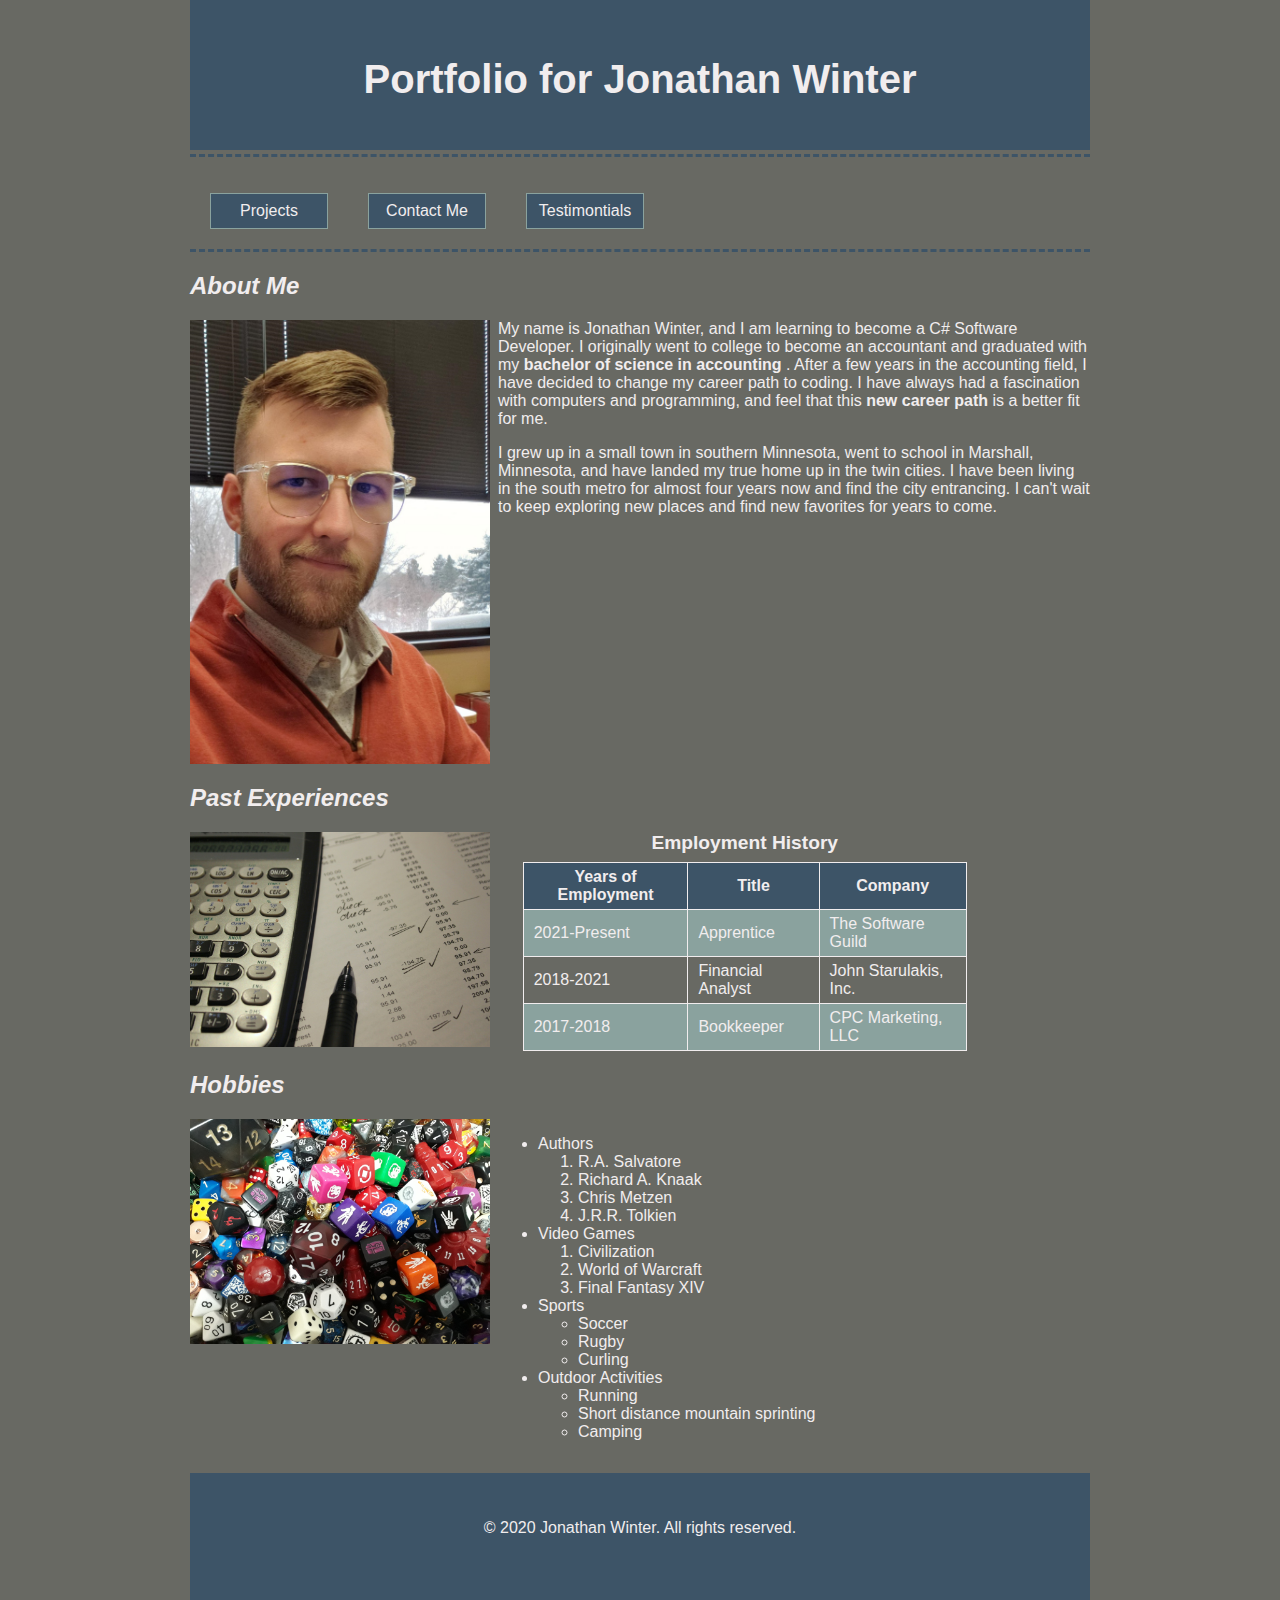
<file: index.html>
<!DOCTYPE html>

<!-- Name: Jonathan Winter -->
<!-- Date Created: 12/16/20 -->
<!-- Most Recent Revision: 01/25/21 -->

<html lang="en">
	<head>
		<title>Jonathan's Portfolio</title>
		
		<link href="styles/main.css" rel="stylesheet" type="text/css" />
		
		<style> 
		caption {
			font-weight: bold;
			font-size: 1.2em;
			margin-bottom: 8px;
		}
		
		table, th, td {
			border: 1px solid #F1EDEE;
			border-collapse: collapse;
			padding: 5px 10px;
		}
			
		table {
			width: 90%;
			margin: auto;
		}
		
		tr {
			height: 30px;
		}
		
		th {
			background-color: #3D5467;
			color: #F1EDEE;
		}
		
		tr:nth-child(odd) {
			background-color: #8AA29E;
		}
		
		article {
			margin-bottom: 16px;
		}
		
		article img {
			float:left;
			margin-right: 8px;
		}
		
		.right-content {
			float:left;
		}
				
		</style>
	</head>

	<body>
		<main> <!-- The main element contains all blocks on the page -->
			<header>
				<h1>Portfolio for Jonathan Winter</h1>
			</header>
			
			<nav class="border"> <!-- The nav element will include the navigation buttons or links -->
					<p><a href="projects.html">Projects</a></p>
					<p><a href="contact.html">Contact Me</a></p>
					<p><a href="testimonials.html">Testimontials</a></p>
				<div class="clear-float"></div>
			</nav>

			<section>
				<article class="border" id ="about-me">
					<h2><em>About Me</em></h2>
					<a href="https://www.linkedin.com/in/jonathan-winter-9bb09471/" target="_blank"> <img src="images/portrait-resize.jpg" alt="Portrait of Jonathan Winter" style="width:300px" /> </a>
					<p>My name is Jonathan Winter, and I am learning to become a C# Software Developer.  I originally went to college
					to become an accountant and graduated with my <strong> bachelor of science in accounting </strong>. After a few years in the 
					accounting field, I have decided to change my career path to coding.  I have always had a fascination with computers and 
					programming, and feel that this <strong> new career path </strong> is a better fit for me. <p>
					<p>I grew up in a small town in southern Minnesota, went to school in Marshall, Minnesota, and have landed my true home up in
					the twin cities.  I have been living in the south metro for almost four years now and find the city entrancing.  I can't wait 
					to keep exploring new places and find new favorites for years to come.</p>
					<div class="clear-float"></div>
				</article>

				<article id="past-experiences">
					<h2><em>Past Experiences</em></h2>
					<a href="https://pixabay.com/photos/accounting-report-credit-card-761599/" target="_blank">	<img src="images/accounting.jpg" alt="Calculator & balancing books" style="width: 300px;" /> </a>
					<div class="right-content">
					<table>
						<caption>Employment History</caption>
						<thead>
							<tr>
								<th>Years of Employment</th>
								<th>Title</th>
								<th>Company</th>
							</tr>
						<thead>
						
						<tbody>
							<tr>
								<td>2021-Present</td>
								<td>Apprentice</td>
								<td>The Software Guild</td>
							</tr>
								
							<tr>
								<td>2018-2021</td>
								<td>Financial Analyst</td>
								<td>John Starulakis, Inc.</td>
							</tr>
							
							<tr>
								<td>2017-2018</td>
								<td>Bookkeeper</td>
								<td>CPC Marketing, LLC</td>
							</tr>
						<tbody>
					</table>
					</div>
					<div class="clear-float"></div>
				</article>

				<article id="hobbies">
					<h2><em>Hobbies</em></h2>
					<a href="https://pixabay.com/photos/dice-d20-game-role-d12-d8-rpg-2351448/" target="_blank"> <img src="images/dice.jpg" alt="Pile of RPG dice" style="width: 300px;" /> </a>
					<div class="right-content">
					<ul>
						<li>Authors</li>
						<ol>
							<li>R.A. Salvatore</li>
							<li>Richard A. Knaak</li>
							<li>Chris Metzen</li>
							<li>J.R.R. Tolkien</li>
						</ol>
							
						<li>Video Games</li>
						<ol>
							<li>Civilization</li>
							<li>World of Warcraft</li>
							<li>Final Fantasy XIV</li>
						</ol>
						
						<li>Sports</li>
						<ul>
							<li>Soccer</li>
							<li>Rugby</li>
							<li>Curling</li>
						</ul>
						
						<li>Outdoor Activities</li>
						<ul>
							<li>Running</li>
							<li>Short distance mountain sprinting</li>
							<li>Camping</li>
						</ul>
					</ul>
					</div>
					<div class="clear-float"></div>					
				</article>
			</section>
			
			<footer>
				<p>&copy; 2020 Jonathan Winter.  All rights reserved. </p>
			</footer>
		</main>
	</body>
</html>
</file>
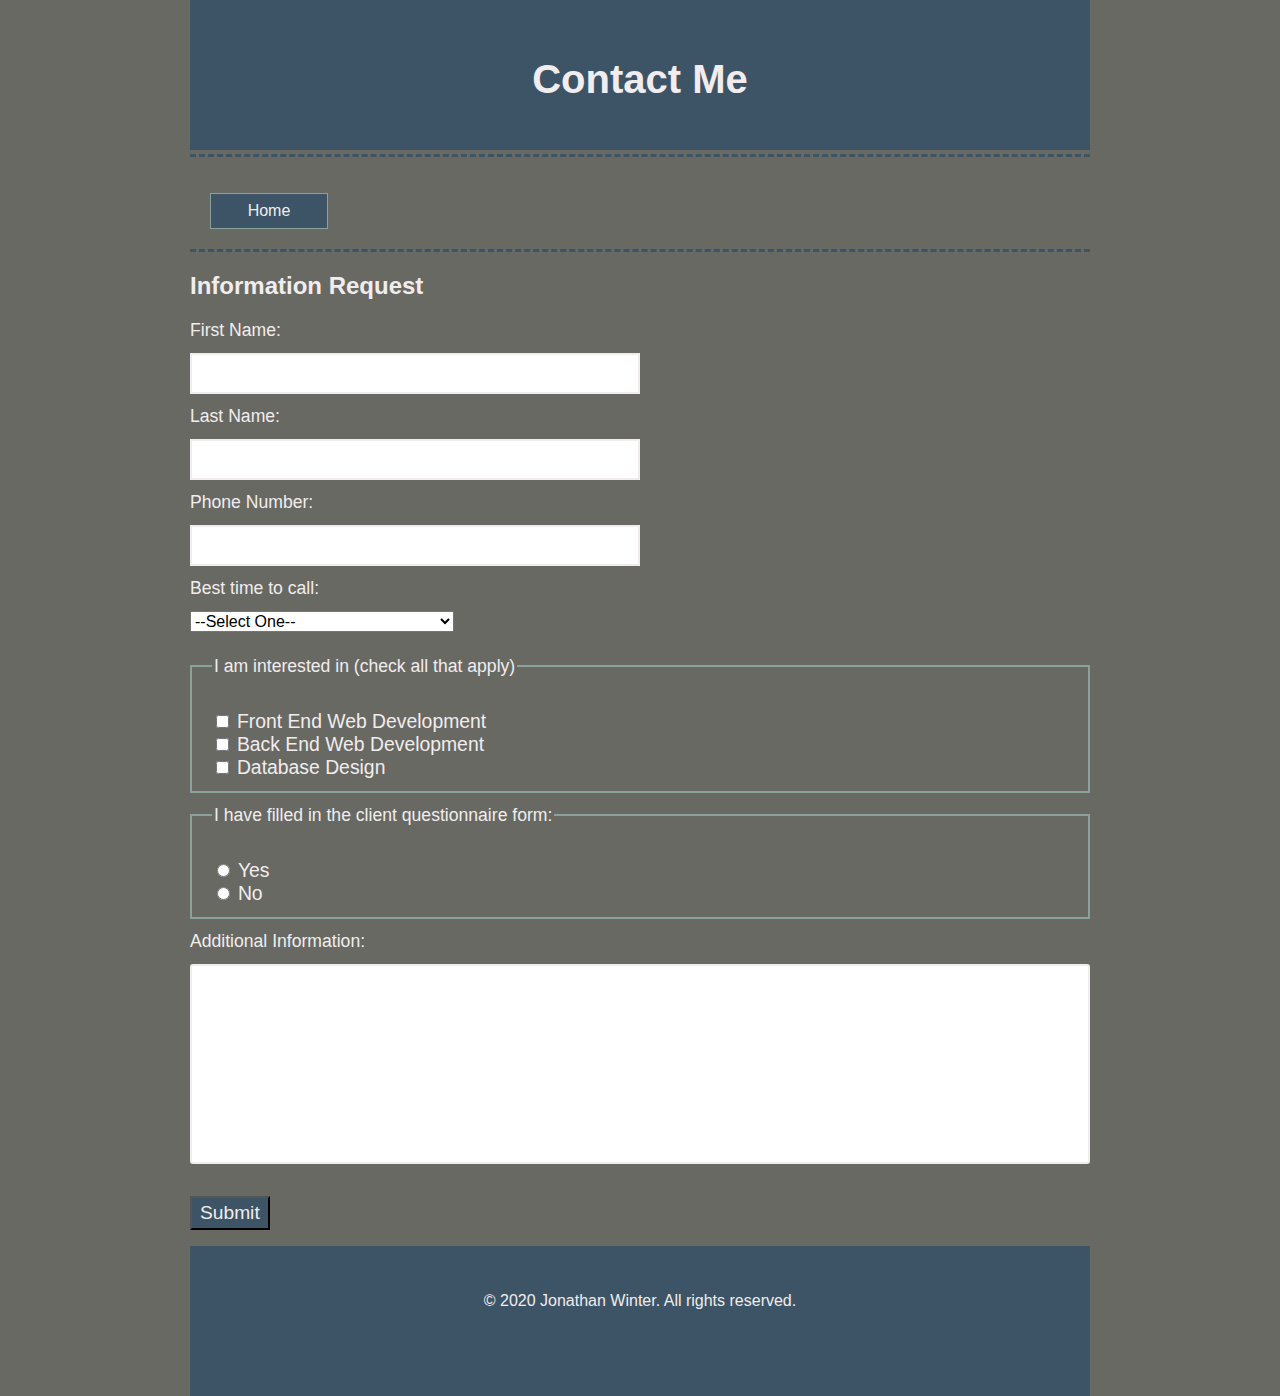
<file: contact.html>
<!DOCTYPE html>

<!-- Name: Jonathan Winter -->
<!-- Date Created: 12/21/20 -->
<!-- Most Recent Revision: 01/25/21 -->

<html lang="en">
	<head>
		<title>Contact Information</title>
		
		<link href="styles/main.css" rel="stylesheet" type="text/css" />
		
		<style>
			label, fieldset{
				font-size: 1.1em;
			}
			
			input[type=text] {
				border: 2px solid #F1EDEE;
				width: 50%;
				padding: 8px 8px;
				margin: 12px 0;
				box-sizing: border-box;
				font-size: 1.1em;
			}
			
			fieldset {
				background-color: #686963;
				width: 100%;
				padding: 12px 20px;
				margin: 12px 0px;
				box-sizing: border-box;
				border: 2px solid #8AA29E;
			}
			
			select, textarea {
				margin: 12px 0;
				font-size: 1em;
			}	
			
			input[type=submit] {
				font-size: 1.2em;
				background-color: #3D5467;
				color: #F1EDEE;
				padding: 4px 8px;
			}
			
			input[type=submit]:hover {
				background-color: #8AA29E;
				color: #3D5467;
			}
			
			textarea {
				width: 100%;
				height: 200px;
				padding: 12px 20px;
				margin: 12px 0;
				box-sizing: border-box;
				border: 2px solid #F1EDEE;
				border-radius: 3px;
				background-color: #fff;
				resize: none;
			}
		</style>
	</head>
	
	<body>
		<header>
			<h1>Contact Me</h1>
		</header>
		
		<nav class="border">
			<p><a href="index.html">Home</a></p>
			<div class="clear-float"></div>
		</nav>
		
		<body>
			<h2>Information Request</h2>
				<form action="submit.html" method="POST">
				
					<label for="firstName">First Name:</label> <br/>
					<input type="text" id="firstName" name="firstName"> <br/>
					
					<label for="lastName">Last Name:</label> <br/>
					<input type="text" id="lastName" name="lastName"> <br/>
					
					<label for="phone">Phone Number:</label> <br/>
					<input type="text" id="phone" name="phone"> <br/>
				
				<label for="contact">Best time to call:</label><br/>
				<select id="contact" name="contact">
					<option value="default" selected>--Select One--</option>
					<option value="morning">Morning (8AM to 12 PM Central)</option>
					<option value="afternoon">Afternoon (12 PM to 5PM Central)</option>
					<option value="evening">Evening (5PM to 8PM Central)</option>
				</select>
				
				<fieldset> <!-- Used to create a square around the check box block -->
				<legend>I am interested in (check all that apply)</legend><br/>
					
					<input type="checkbox" id="frontEnd" name="interest" value="frontEnd">
					<label for="frontEnd">Front End Web Development</label><br/>
					
					<input type="checkbox" id="backEnd" name="interest" value="backEnd">
					<label for="backEnd">Back End Web Development</label><br/>
					
					<input type="checkbox" id="database" name="interest" value="database">
					<label for="database">Database Design</label><br/>
				</fieldset>
				
				<fieldset>
				<legend>I have filled in the client questionnaire form:</legend><br/>
				
					<input type="radio" id="choice1" name="questionnaire" value="yes">
					<label for="choice1">Yes</label><br/>
					
					<input type="radio" id="choice2" name="questionnaire" value="no">
					<label for="choice2">No</label><br/>
				</fieldset>
				
				<label for="info">Additional Information:</label><br/>
				<textarea id="info" name="info"></textarea><br/>
				
				<p><input type="submit" name="submit" value="Submit"></p>

		</body>
				
		<footer>
			<p>&copy; 2020 Jonathan Winter.  All rights reserved. </p>
		</footer>
	</body>
</html>
</file>
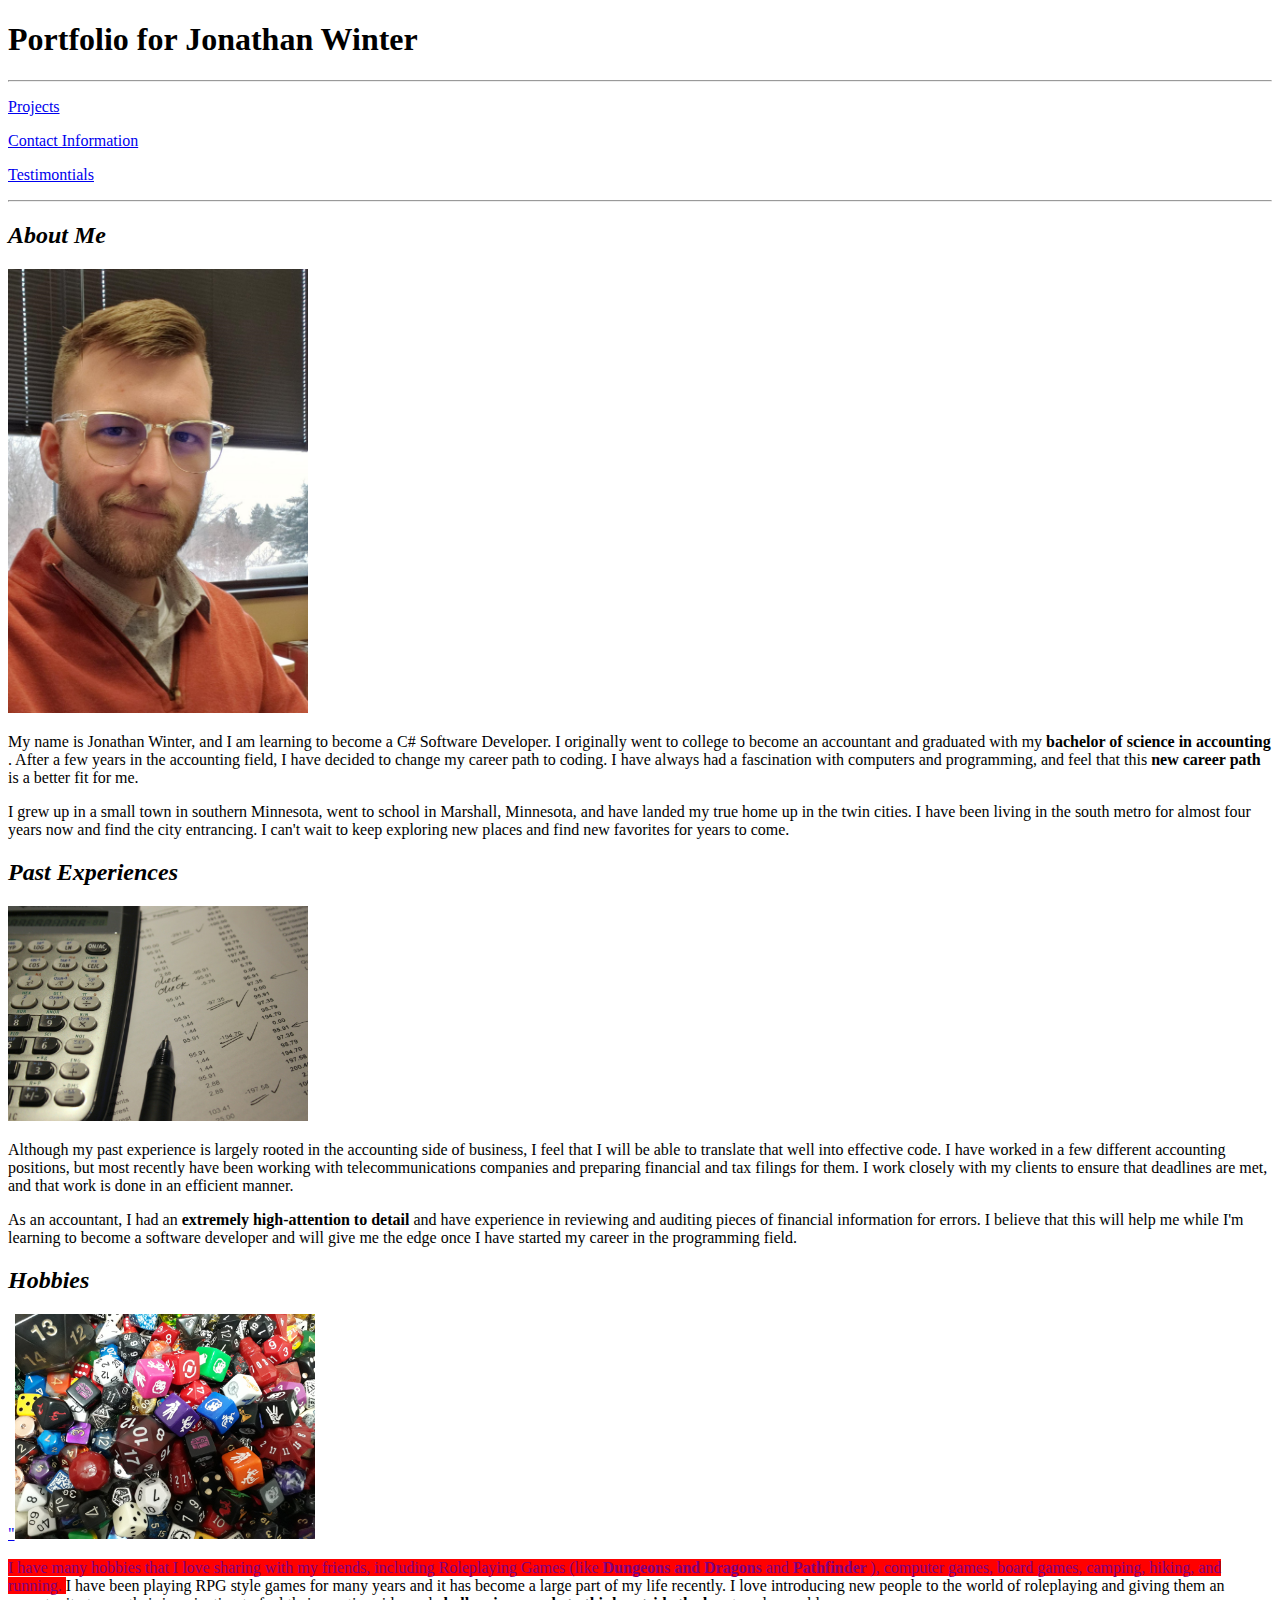
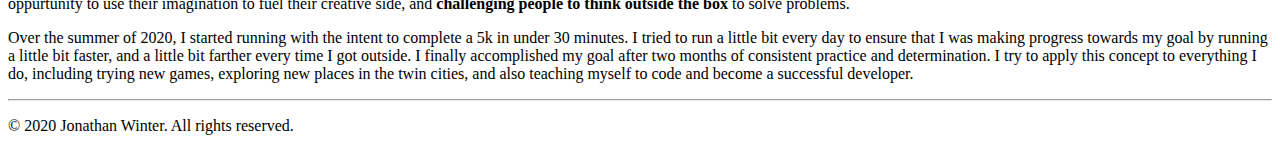
<file: index (pre table update).html>
<!DOCTYPE html>

<!--
	Name: Jonathan Winter
	Date Created: 12/16/20
	Most Recent Revision: 12/21/20
-->
<html lang="en">
	<head>
		<title>Jonathan's Portfolio</title>
	</head>

	<body>
		<main> <!-- The main element contains all blocks on the page -->
			<header>
				<h1>Portfolio for Jonathan Winter</h1>
			</header>
			
			<nav> <!-- The nav element will include the navigation buttons or links -->
				<hr/>
					<p><a href="projects.html">Projects</a></p>
					<p><a href="contact.html">Contact Information</a></p>
					<p><a href="testimonials.html">Testimontials</a></p>
				<hr/>
			</nav>

			<section>
				<article id ="about-me">
					<h2><em>About Me</em></h2>
					<a href="https://www.linkedin.com/in/jonathan-winter-9bb09471/" target="_blank"> <img src="images/portrait-resize.jpg" alt="Portrait of Jonathan Winter" style="width: 300px;" /> </a>
					<p>My name is Jonathan Winter, and I am learning to become a C# Software Developer.  I originally went to college
					to become an accountant and graduated with my <strong> bachelor of science in accounting </strong>. After a few years in the 
					accounting field, I have decided to change my career path to coding.  I have always had a fascination with computers and 
					programming, and feel that this <strong> new career path </strong> is a better fit for me. </p>
					<p>I grew up in a small town in southern Minnesota, went to school in Marshall, Minnesota, and have landed my true home up in
					the twin cities.  I have been living in the south metro for almost four years now and find the city entrancing.  I can't wait 
					to keep exploring new places and find new favorites for years to come.</p>
				</article>

				<article id="past-experiences">
					 <h2><em>Past Experiences</em></h2>
					<a href="https://pixabay.com/photos/accounting-report-credit-card-761599/" target="_blank">	<img src="images/accounting.jpg" alt="Calculator & balancing books" style="width: 300px;" /> </a>
					<p>Although my past experience is largely rooted in the accounting side of business, I feel that I will be able to translate 
					that well into effective code.  I have worked in a few different accounting positions, but most recently have been working with 
					telecommunications companies and preparing financial and tax filings for them.  I work closely with my clients to ensure that 
					deadlines are met, and that work is done in an efficient manner.</p>
					<p>As an accountant, I had an <strong> extremely high-attention to detail </strong> and have experience in reviewing and auditing pieces of financial 
					information for errors.  I believe that this will help me while I'm learning to become a software developer and will give me the edge 
					once I have started my career in the programming field.</p>
				</article>

				<article id="hobbies">
					<h2><em>Hobbies</em></h2>
					<a href="https://pixabay.com/photos/dice-d20-game-role-d12-d8-rpg-2351448/" target="_blank"> "<img src="images/dice.jpg" alt="Pile of RPG dice" style="width: 300px;" /> </a>
					<p><span style="background-color:red"> <span style="color:purple"> I have many hobbies that I love sharing with my friends, including Roleplaying Games (like <strong> Dungeons and Dragons 
					</strong> and <strong> Pathfinder </strong>), computer games, board games, camping, hiking, and running. </span></span>  I have been playing 
					RPG style games for many years and it has become a large part of my life recently.  I love introducing new people to the world 
					of roleplaying and giving them an oppurtunity to use their imagination to fuel their creative side, and <strong> challenging 
					people to think outside the box </strong> to solve problems.</p>
					<p>Over the summer of 2020, I started running with the intent to complete a 5k in under 30 minutes.  I tried to run a little bit every 
					day to ensure that I was making progress towards my goal by running a little bit faster, and a little bit farther every time I got outside. 
					I finally accomplished my goal after two months of consistent practice and determination.  I try to apply this concept to everything I do, 
					including trying new games, exploring new places in the twin cities, and also teaching myself to code and become a successful developer.</p>
				</article>
			</section>

			<footer>
				<hr/>
				<p>&copy; 2020 Jonathan Winter.  All rights reserved. </p>
			</footer>
		</main>
	</body>
</html>
</file>
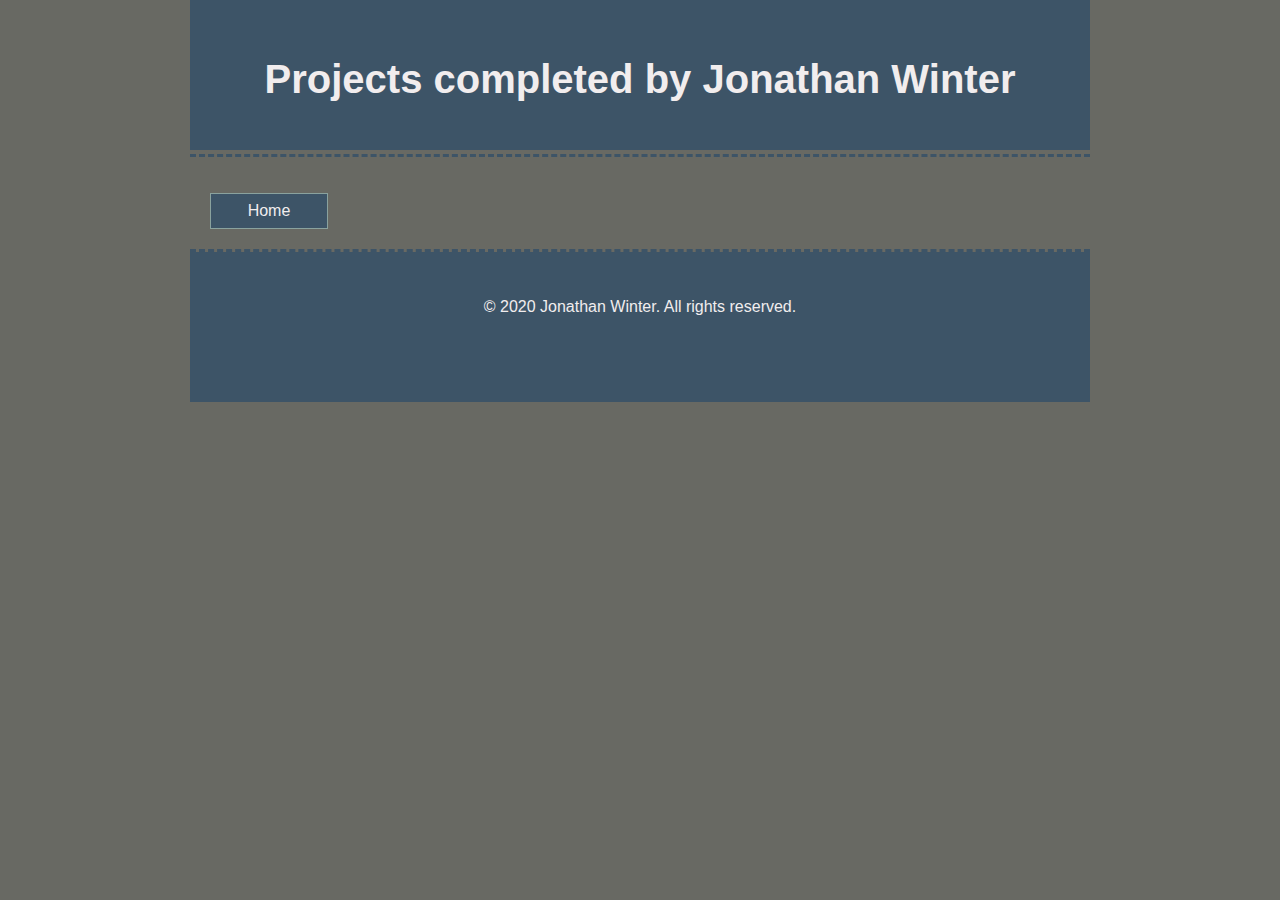
<file: projects.html>
<!DOCTYPE html>

<!-- Name: Jonathan Winter -->
<!-- Date Created: 12/21/20 -->
<!-- Most Recent Revision: 01/25/21 -->


<html lang="en">
	
	<head>
		<title>Projects</title>
		<link href="styles/main.css" rel="stylesheet" type="text/css" />
	</head>
	
	<body>
		<header>
			<h1>Projects completed by Jonathan Winter</h1>
		</header>
		



		<nav class="border">
			<p><a href="index.html">Home</a></p>
			<div class="clear-float"></div>
		</nav>
		
		
		
		
		<footer>
			<p>&copy; 2020 Jonathan Winter.  All rights reserved. </p>
		</footer>
	</body>
</html>
</file>
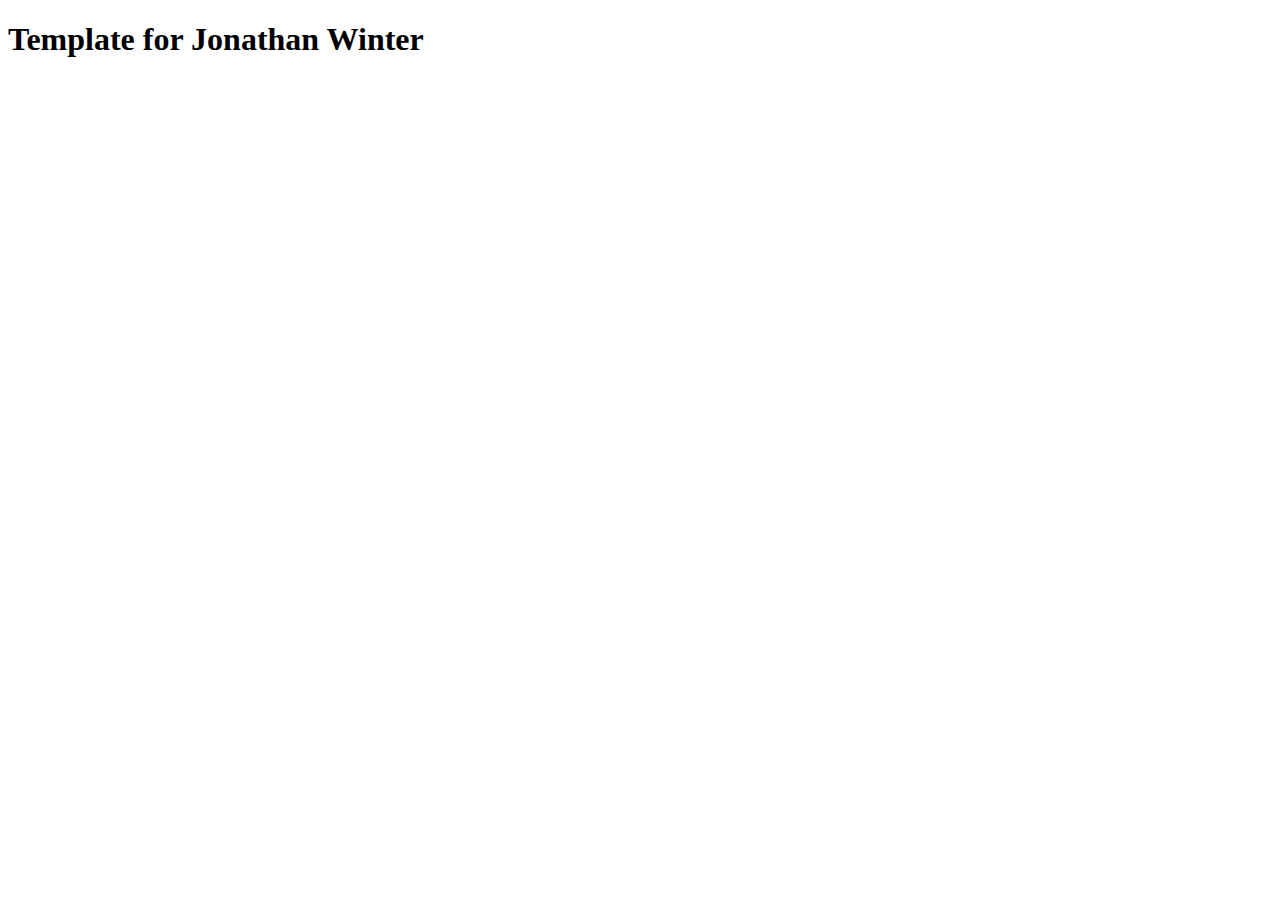
<file: template.html>
<!DOCTYPE html>
<!--
	Name: Jonathan Winter
	Date Created: 12/21/20
	Most Recent Revision: 12/21/20
-->

<html lang="en">
	
	<head>
		<title>Template</title>
	</head>
	
	<body>
		<header>
			<h1>Template for Jonathan Winter</h1>
		</header>
		



		<nav>
			
		</nav>
		
		
		
		
		<footer>
		
		</footer>
	</body>
</html>
</file>
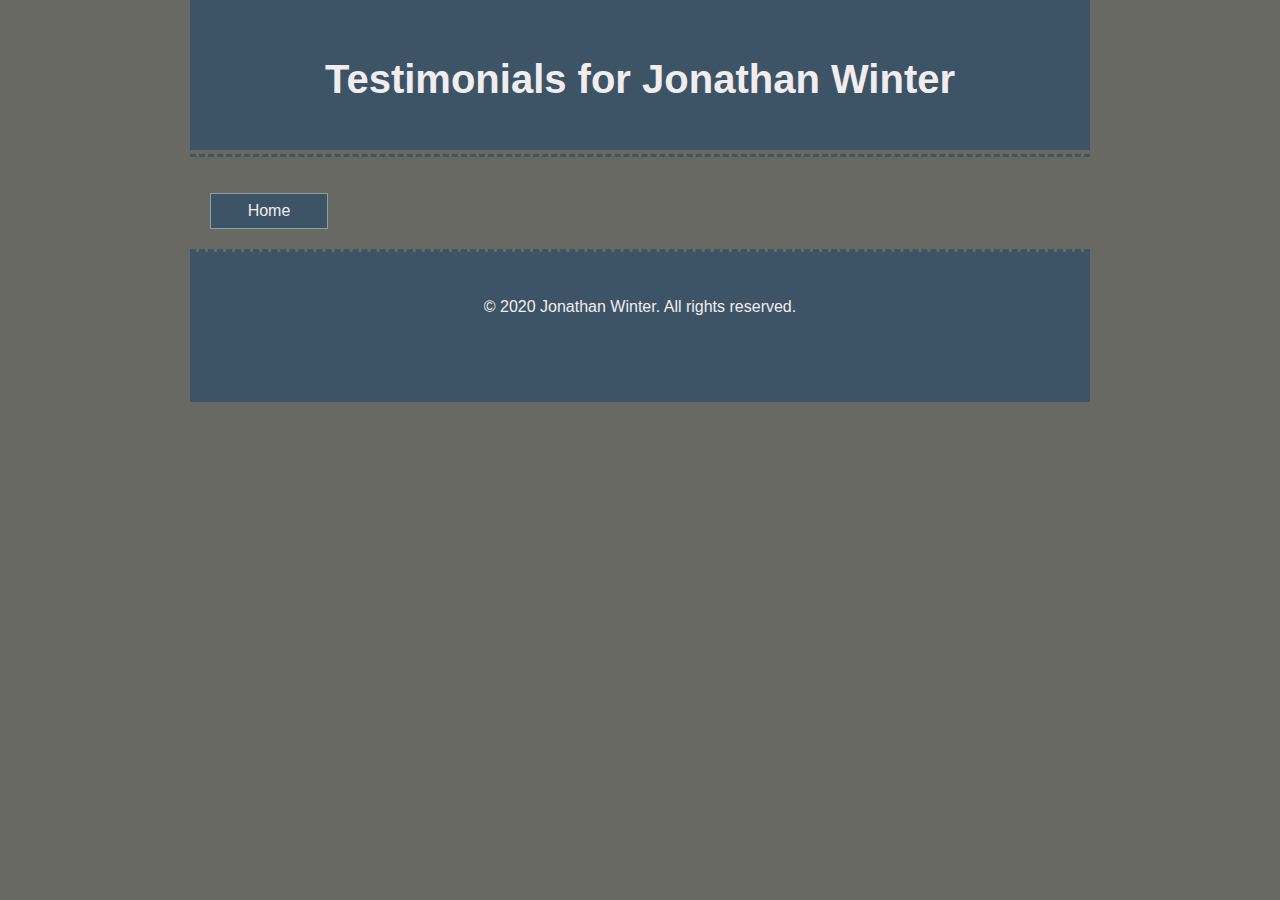
<file: testimonials.html>
<!DOCTYPE html>

<!-- Name: Jonathan Winter -->
<!-- Date Created: 12/21/20 -->
<!-- Most Recent Revision: 01/25/21 -->


<html lang="en">
	
	<head>
		<title>Testimonials</title>
		<link href="styles/main.css" rel="stylesheet" type="text/css" />
	</head>
	
	<body>
		<header>
			<h1>Testimonials for Jonathan Winter</h1>
		</header>
		



		<nav class="border">
			<p><a href="index.html">Home</a></p>
			<div class="clear-float"></div>
		</nav>
		
		
		
		
		<footer>
			<p>&copy; 2020 Jonathan Winter.  All rights reserved. </p>
		</footer>
	</body>
</html>
</file>
<file: styles/main.css>
/* Name: Jonathan Winter */
/* Date Created: 01/25/21 */
/* Most Recent Revision: 01/25/21 */

body {
	background-color: #686963;
	font-family: arial, helvetica, sans-serif;
	color: #F1EDEE;
	max-width: 900px;
	margin: 0 auto;
}

header, footer {
	background-color: #3D5467;
	color: #F1EDEE;
	height: 100px;
	text-align: center;
	padding: 30px 10px 20px 10px;
}

h1 {
	font-size: 2.5em;
}

nav {
	border-top: 3px dashed #3D5467;
	border-bottom: 3px dashed #3D5467;
	margin-top: 4px;
}

nav a {
	background-color: #3D5467;
	color: #F1EDEE;
	padding: 8px;
	border: thin solid #8AA29E;
	text-decoration: none;
	text-align: center;
	display: block;
	margin: 20px;
	width: 100px;
	float:left;
}

nav a:visited {
	color:#DB5461
}

nav a:hover {
	background-color: #F1EDEE;
	color: #3D5467;
}

nav a:active {
	font-weight: bold;
}

.clear-float {
	clear:both;
}
</file>
